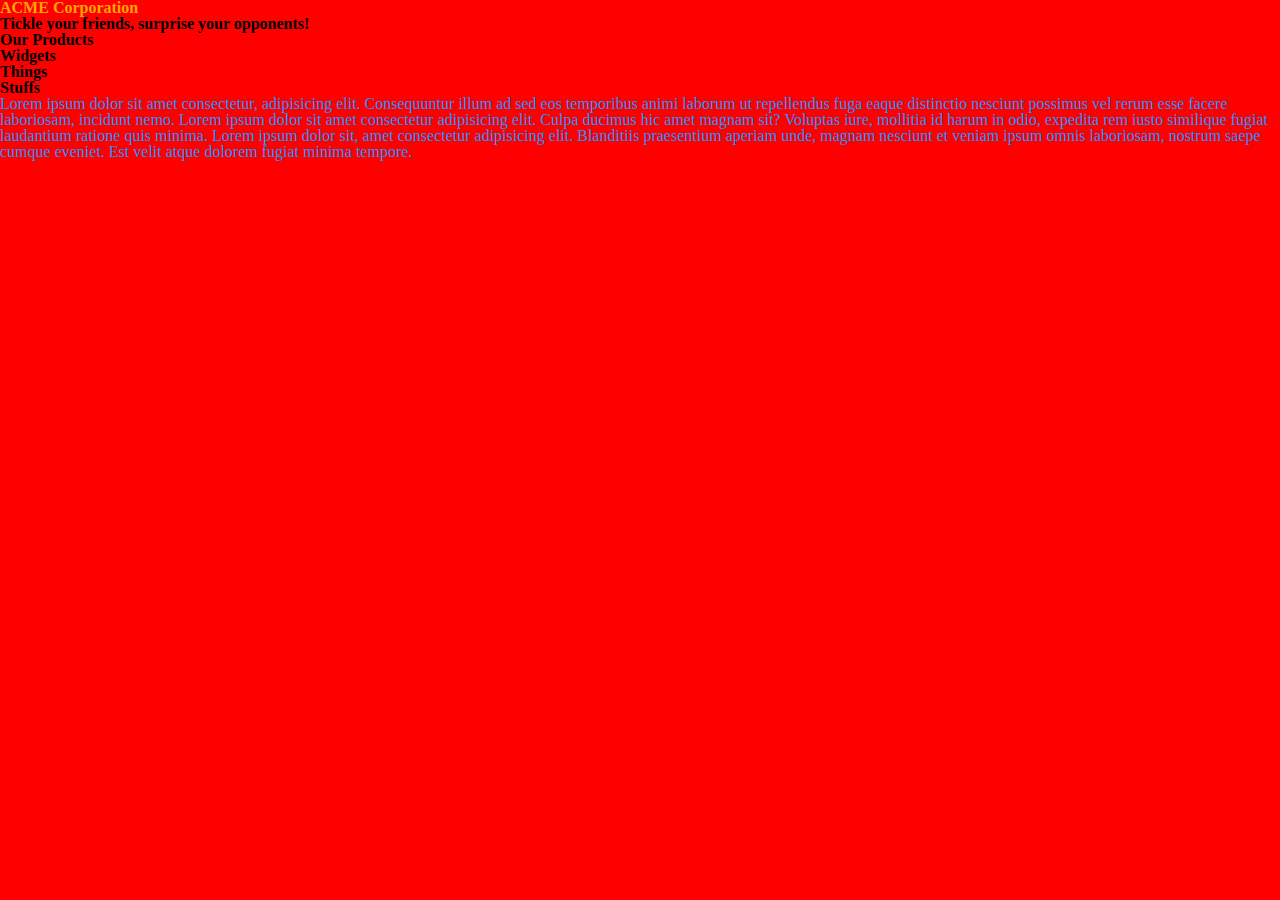
<file: index.html>
<!DOCTYPE html>
<html lang="en">
<head>
  <meta charset="UTF-8">
  <meta name="viewport" content="width=device-width, initial-scale=1.0">
  <meta http-equiv="X-UA-Compatible" content="ie=edge">
  <link rel="stylesheet" href="css/styles.css"> 


  <title>Responsive design</title>
</head>
<body>
  <header>
    <h1> ACME Corporation </h1>
    <h2> Tickle your friends, surprise your opponents! </h2>
  </header>
  <main>
    <h2> Our Products </h2>
    <h3> Widgets </h3>
    <h3> Things </h3>
    <h3> Stuffs </h3>
  </main>

    <p>Lorem ipsum dolor sit amet consectetur, adipisicing elit. 
      Consequuntur illum ad sed eos temporibus animi laborum ut 
      repellendus fuga eaque distinctio nesciunt possimus vel rerum 
      esse facere laboriosam, incidunt nemo. Lorem ipsum dolor sit amet 
      consectetur adipisicing elit. Culpa ducimus hic amet magnam sit? 
      Voluptas iure, mollitia id harum in odio, expedita rem iusto similique 
      fugiat laudantium ratione quis minima. Lorem ipsum dolor sit, 
      amet consectetur adipisicing elit. Blanditiis praesentium aperiam 
      unde, magnam nesciunt et veniam ipsum omnis laboriosam, nostrum 
      saepe cumque eveniet. Est velit atque dolorem fugiat minima tempore.</p>
  
</body>
</html>
</file>
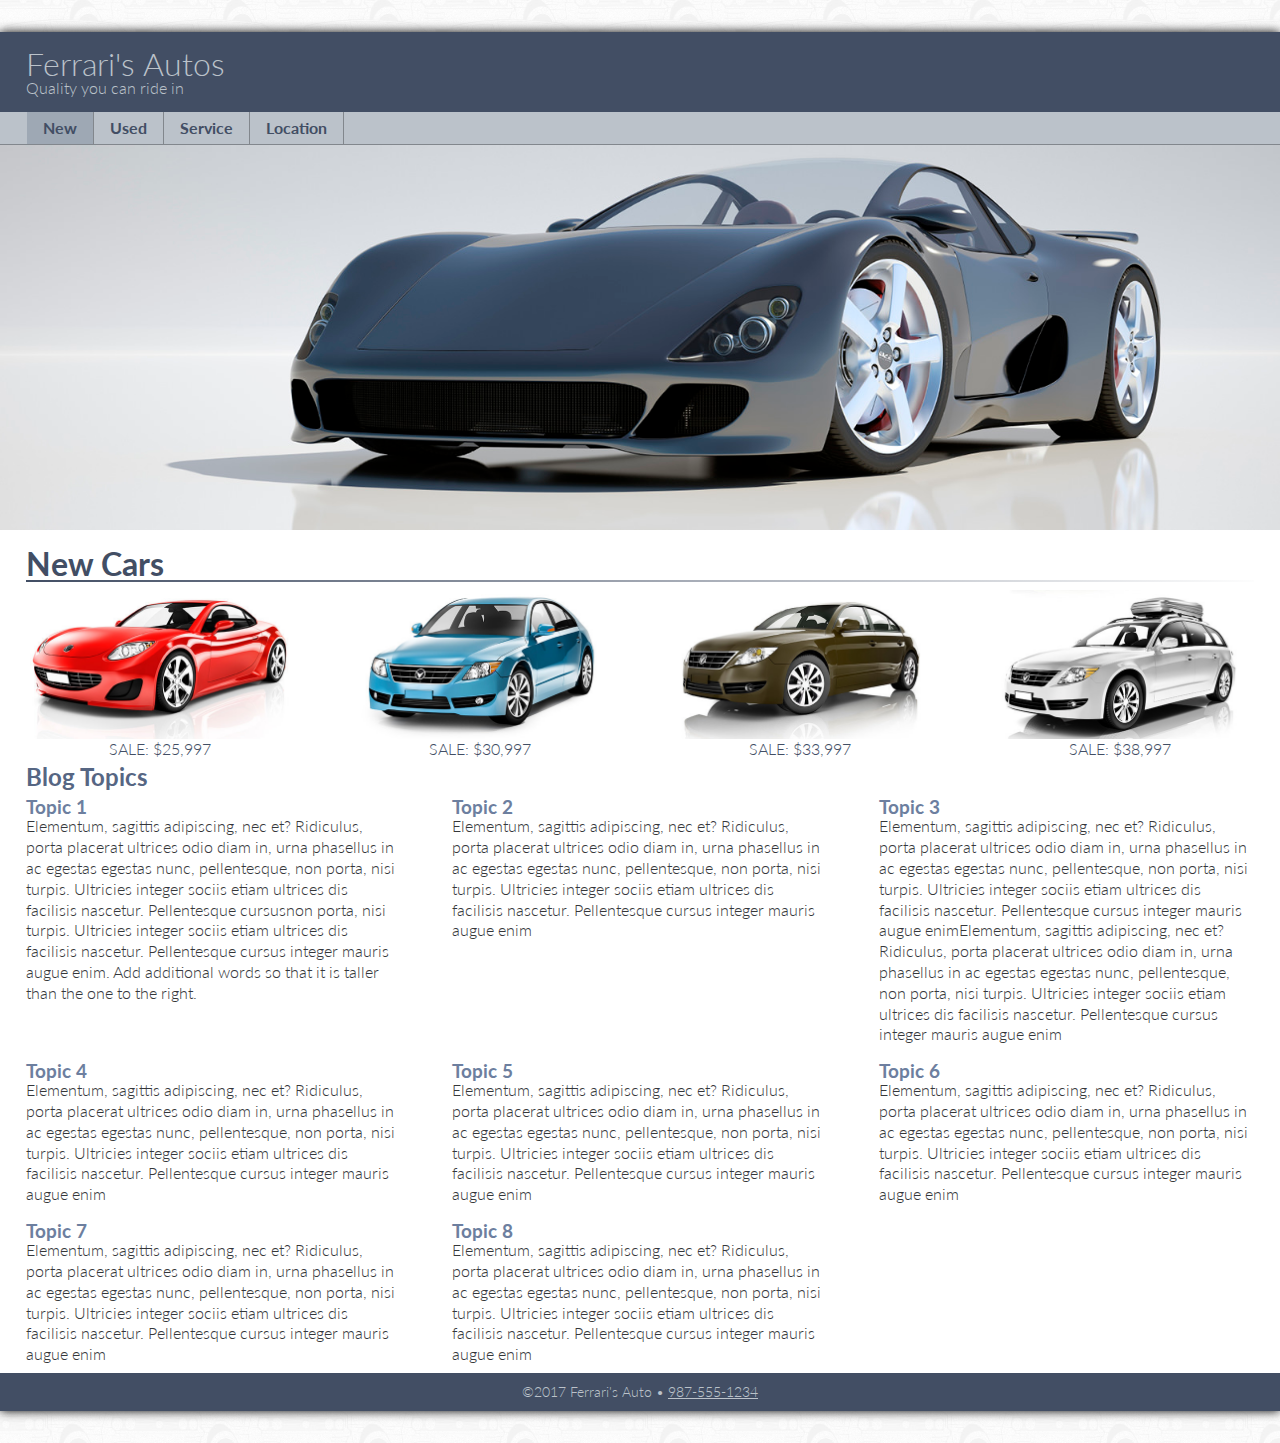
<file: start/index.html>
<!doctype html>
<html lang="en">
<head>
    
<!-- TELLS PHONES NOT TO LIE ABOUT THEIR WIDTH -->
<meta name="viewport" content="width=device-width, initial-scale=1, maximum-scale=1">
    
<meta charset="utf-8">
<link href="https://fonts.googleapis.com/css?family=Lato:300,400,700" rel="stylesheet">
<title>Title</title>

<!-- STYLE SHEETS -->
    <link href="css/styles.css" rel="stylesheet">

    
</head>
<body>
    <div id="wrapper">
    <!-- PAGE HEADER GOES HERE -->
        <header>
            <h1>Ferrari's Autos</h1>
            <h2>Quality you can ride in</h2>
        </header>
        
    <!-- PAGE NAVIGATION GOES HERE -->
        <nav class="clearfix">
            <ul>
                <li class="active"><a href="index.html">New</a></li>
                <li><a href="used.html">Used</a></li>
                <li><a href="service.html">Service</a></li>
                <li><a href="location.html">Location</a></li>
            </ul>
        </nav>
        
    <!-- PAGE CONTENT GOES HERE -->
        <main class="clearfix">

            <figure class="banner">
                <img src="images/banner01.jpg"  alt="banner of a car">
            </figure>

            <h1>New Cars</h1>
            <hr class="fadeAway">

            <figure class="photo">
                <img src="images/red.jpg" alt="black car">
                <figcaption>SALE: $25,997</figcaption>
            </figure>

            <figure class="photo">
                <img src="images/blue.jpg" alt="black car">
                <figcaption>SALE: $30,997</figcaption>
            </figure>

            <figure class="photo">
                <img src="images/black.jpg" alt="black car">
                <figcaption>SALE: $33,997</figcaption>
            </figure>

            <figure class="photo">
                <img src="images/silver.jpg" alt="black car">
                <figcaption>SALE: $38,997</figcaption>
            </figure>

            <h2>Blog Topics</h2>
            <div class="blog">
                <article>
                    <h3>Topic 1</h3>
                    <p>Elementum, sagittis adipiscing, nec et? Ridiculus, porta placerat ultrices odio diam in, urna phasellus in ac egestas egestas nunc, pellentesque, non porta, nisi turpis. Ultricies integer sociis etiam ultrices dis facilisis nascetur. Pellentesque cursusnon porta, nisi turpis. Ultricies integer sociis etiam ultrices dis facilisis nascetur. Pellentesque cursus integer mauris augue enim. Add additional words so that it is taller than the one to the right.</p>
                </article>

                <article>
                    <h3>Topic 2</h3>
                    <p>Elementum, sagittis adipiscing, nec et? Ridiculus, porta placerat ultrices odio diam in, urna phasellus in ac egestas egestas nunc, pellentesque, non porta, nisi turpis. Ultricies integer sociis etiam ultrices dis facilisis nascetur. Pellentesque cursus integer mauris augue enim</p>
                </article>

                <article>
                    <h3>Topic 3</h3>
                    <p>Elementum, sagittis adipiscing, nec et? Ridiculus, porta placerat ultrices odio diam in, urna phasellus in ac egestas egestas nunc, pellentesque, non porta, nisi turpis. Ultricies integer sociis etiam ultrices dis facilisis nascetur. Pellentesque cursus integer mauris augue enimElementum, sagittis adipiscing, nec et? Ridiculus, porta placerat ultrices odio diam in, urna phasellus in ac egestas egestas nunc, pellentesque, non porta, nisi turpis. Ultricies integer sociis etiam ultrices dis facilisis nascetur. Pellentesque cursus integer mauris augue enim</p>
                </article>

                <article>
                    <h3>Topic 4</h3>
                    <p>Elementum, sagittis adipiscing, nec et? Ridiculus, porta placerat ultrices odio diam in, urna phasellus in ac egestas egestas nunc, pellentesque, non porta, nisi turpis. Ultricies integer sociis etiam ultrices dis facilisis nascetur. Pellentesque cursus integer mauris augue enim</p>
                </article>

                <article>
                    <h3>Topic 5</h3>
                    <p>Elementum, sagittis adipiscing, nec et? Ridiculus, porta placerat ultrices odio diam in, urna phasellus in ac egestas egestas nunc, pellentesque, non porta, nisi turpis. Ultricies integer sociis etiam ultrices dis facilisis nascetur. Pellentesque cursus integer mauris augue enim</p>
                </article>
                <article>
                    <h3>Topic 6</h3>
                    <p>Elementum, sagittis adipiscing, nec et? Ridiculus, porta placerat ultrices odio diam in, urna phasellus in ac egestas egestas nunc, pellentesque, non porta, nisi turpis. Ultricies integer sociis etiam ultrices dis facilisis nascetur. Pellentesque cursus integer mauris augue enim</p>
                </article>

                <article>
                    <h3>Topic 7</h3>
                    <p>Elementum, sagittis adipiscing, nec et? Ridiculus, porta placerat ultrices odio diam in, urna phasellus in ac egestas egestas nunc, pellentesque, non porta, nisi turpis. Ultricies integer sociis etiam ultrices dis facilisis nascetur. Pellentesque cursus integer mauris augue enim</p>
                </article>

                <article>
                    <h3>Topic 8</h3>
                    <p>Elementum, sagittis adipiscing, nec et? Ridiculus, porta placerat ultrices odio diam in, urna phasellus in ac egestas egestas nunc, pellentesque, non porta, nisi turpis. Ultricies integer sociis etiam ultrices dis facilisis nascetur. Pellentesque cursus integer mauris augue enim</p>
                </article>
            </div>
        </main>
        
    <!-- PAGE FOOTER GOES HERE -->
        <footer>
        <p>&copy;2017 Ferrari's Auto &bull; <a href="tel:9875551234">987-555-1234</a></p>
        </footer>
    </div>
</body>
</html>
</file>
<file: css/styles.css>
html,body,div,span,object,iframe,h1,h2,h3,h4,h5,h6,p,blockquote,pre,abbr,address,cite,code,del,dfn,em,img,ins,kbd,q,samp,small,strong,sub,sup,var,b,i,dl,dt,dd,ol,ul,li,fieldset,form,label,legend,table,caption,tbody,tfoot,thead,tr,th,td,article,aside,canvas,details,figcaption,figure,footer,header,hgroup,menu,nav,section,summary,time,mark,audio,video{margin:0;padding:0;border:0;outline:0;font-size:100%;vertical-align:baseline;background:transparent}body{line-height:1}article,aside,details,figcaption,figure,footer,header,hgroup,menu,nav,section{display:block}nav ul{list-style:none}blockquote,q{quotes:none}blockquote:before,blockquote:after,q:before,q:after{content:'';content:none}a{margin:0;padding:0;font-size:100%;vertical-align:baseline;background:transparent}ins{background-color:#ff9;color:#000;text-decoration:none}mark{background-color:#ff9;color:#000;font-style:italic;font-weight:bold}del{text-decoration:line-through}abbr[title],dfn[title]{border-bottom:1px dotted;cursor:help}table{border-collapse:collapse;border-spacing:0}hr{display:block;height:1px;border:0;border-top:1px solid #cccccc;margin:1em 0;padding:0}input,select{vertical-align:middle}html{-webkit-text-size-adjust:100%;-ms-text-size-adjust:100%}*{-moz-box-sizing:border-box;-webkit-box-sizing:border-box;box-sizing:border-box}h1{color:red}p{color:dodgerblue}body{background-color:#194}@media only screen and (min-width: 560px){h1{color:green}body{background-color:green}}@media only screen and (min-width: 1140px){h1{color:orange}body{background-color:red}}
</file>
<file: start/css/styles.css>
/* 
html5doctor.com Reset Stylesheet
v1.6.1
Last Updated: 2010-09-17
Author: Richard Clark - http://richclarkdesign.com 
Twitter: @rich_clark
*/
html, body, div, span, object, iframe,
h1, h2, h3, h4, h5, h6, p, blockquote, pre,
abbr, address, cite, code,
del, dfn, em, img, ins, kbd, q, samp,
small, strong, sub, sup, var,
b, i,
dl, dt, dd, ol, ul, li,
fieldset, form, label, legend,
table, caption, tbody, tfoot, thead, tr, th, td,
article, aside, canvas, details, figcaption, figure,
footer, header, hgroup, menu, nav, section, summary,
time, mark, audio, video {
  margin: 0;
  padding: 0;
  border: 0;
  outline: 0;
  font-size: 100%;
  vertical-align: baseline;
  background: transparent; }

body {
  line-height: 1; }

article, aside, details, figcaption, figure,
footer, header, hgroup, menu, nav, section {
  display: block; }

nav ul {
  list-style: none; }

blockquote, q {
  quotes: none; }

blockquote:before, blockquote:after,
q:before, q:after {
  content: '';
  content: none; }

a {
  margin: 0;
  padding: 0;
  font-size: 100%;
  vertical-align: baseline;
  background: transparent; }

/* change colours to suit your needs */
ins {
  background-color: #ff9;
  color: #000;
  text-decoration: none; }

/* change colours to suit your needs */
mark {
  background-color: #ff9;
  color: #000;
  font-style: italic;
  font-weight: bold; }

del {
  text-decoration: line-through; }

abbr[title], dfn[title] {
  border-bottom: 1px dotted;
  cursor: help; }

table {
  border-collapse: collapse;
  border-spacing: 0; }

/* change border colour to suit your needs */
hr {
  display: block;
  height: 1px;
  border: 0;
  border-top: 1px solid #cccccc;
  margin: 1em 0;
  padding: 0; }

input, select {
  vertical-align: middle; }

/* Prevent adjustments of font size after orientation changes in IE on Windows Phone and in iOS.  */
html {
  -webkit-text-size-adjust: 100%;
  -ms-text-size-adjust: 100%; }

/*  apply a natural box layout model to all elements  */
* {
  -moz-box-sizing: border-box;
  -webkit-box-sizing: border-box;
  box-sizing: border-box; }

body {
  font-family: "Lato", sans-seriff;
  font-weight: 300;
  font-size: 16px; }

header {
  background-color: #424e64;
  color: #bbc2ca;
  padding: 1rem 2%; }
  header h1 {
    font-size: 2rem;
    font-weight: 300; }
  header h2 {
    font-size: 1.0rem;
    font-weight: 300; }

nav {
  background-color: #bbc2ca;
  border-bottom: 1px solid rgba(0, 0, 0, 0.3); }
  nav ul li {
    float: left;
    width: 25%;
    border-right: 1px solid rgba(0, 0, 0, 0.3); }
  nav ul li:last-child {
    border-right: none; }
  nav ul li a {
    display: block;
    text-align: center;
    font-weight: 700;
    padding: .5rem 0;
    color: #424e64;
    text-decoration: none;
    transition: background .5s ease, color .5s ease; }
  nav ul li.active a {
    background-color: #9ea8b4; }
  nav ul li a:hover {
    color: #bbc2ca;
    background-color: #424e64; }

main figure.banner {
  width: 100%; }
main figure.banner img {
  width: 100%; }
main h1 {
  font-size: 2rem;
  margin: 1rem 0 0 2%;
  color: #424e64; }
main h2 {
  font-size: 1.5rem;
  margin: 0.75rem 0 0 2%;
  color: #566683; }
main h3 {
  font-size: 1.2rem;
  color: #6d7f9f; }
main p {
  line-height: 130%;
  color: #35373a; }
main hr.fadeAway {
  background: linear-gradient(to right, #424e64 0%, rgba(66, 78, 100, 0.01) 100%);
  height: 2px;
  border: none;
  margin: 0 2%; }
main figure.photo {
  width: 96%;
  margin: 0.5rem 2%; }
main figure.photo img {
  width: 100%; }
main figure.photo figcaption {
  text-align: center;
  color: #424e64; }
main div.blog article {
  margin: 0.5rem 2%;
  width: 96%; }

footer {
  width: 100%;
  background-color: #424e64; }
  footer p {
    text-align: center;
    color: #bbc2ca;
    padding: .75rem 0;
    font-size: .9rem; }
  footer p a {
    color: #bbc2ca; }

.clearfix:After {
  content: "";
  display: table;
  clear: both; }

@media only screen and (min-width: 560px) {
  main figure.photo {
    width: 46%;
    float: left; }
  main div.blog article {
    float: left;
    width: 46%; }
  main div.blog article:nth-child(2n+1) {
    clear: left; } }
@media only screen and (min-width: 1140px) {
  body {
    background-image: url(../images/polonez_car.png); }

  div#wrapper {
    max-width: 80rem;
    margin: 2rem auto;
    box-shadow: 0 0 10px #000000;
    background-color: white; }

  nav ul {
    margin-left: 2%;
    border-left: 1px solid rgba(0, 0, 0, 0.3); }
  nav ul li {
    width: auto; }
  nav ul li:last-child {
    border-right: 1px solid rgba(0, 0, 0, 0.3); }
  nav ul li a {
    padding: .5rem 1rem; }

  main figure.photo {
    width: 21%;
    float: left; }
  main div.blog article {
    float: left;
    width: 29.33%; }
  main div.blog article:nth-child(2n+1) {
    clear: none; }
  main div.blog article:nth-child(3n+1) {
    clear: left; } }
</file>
